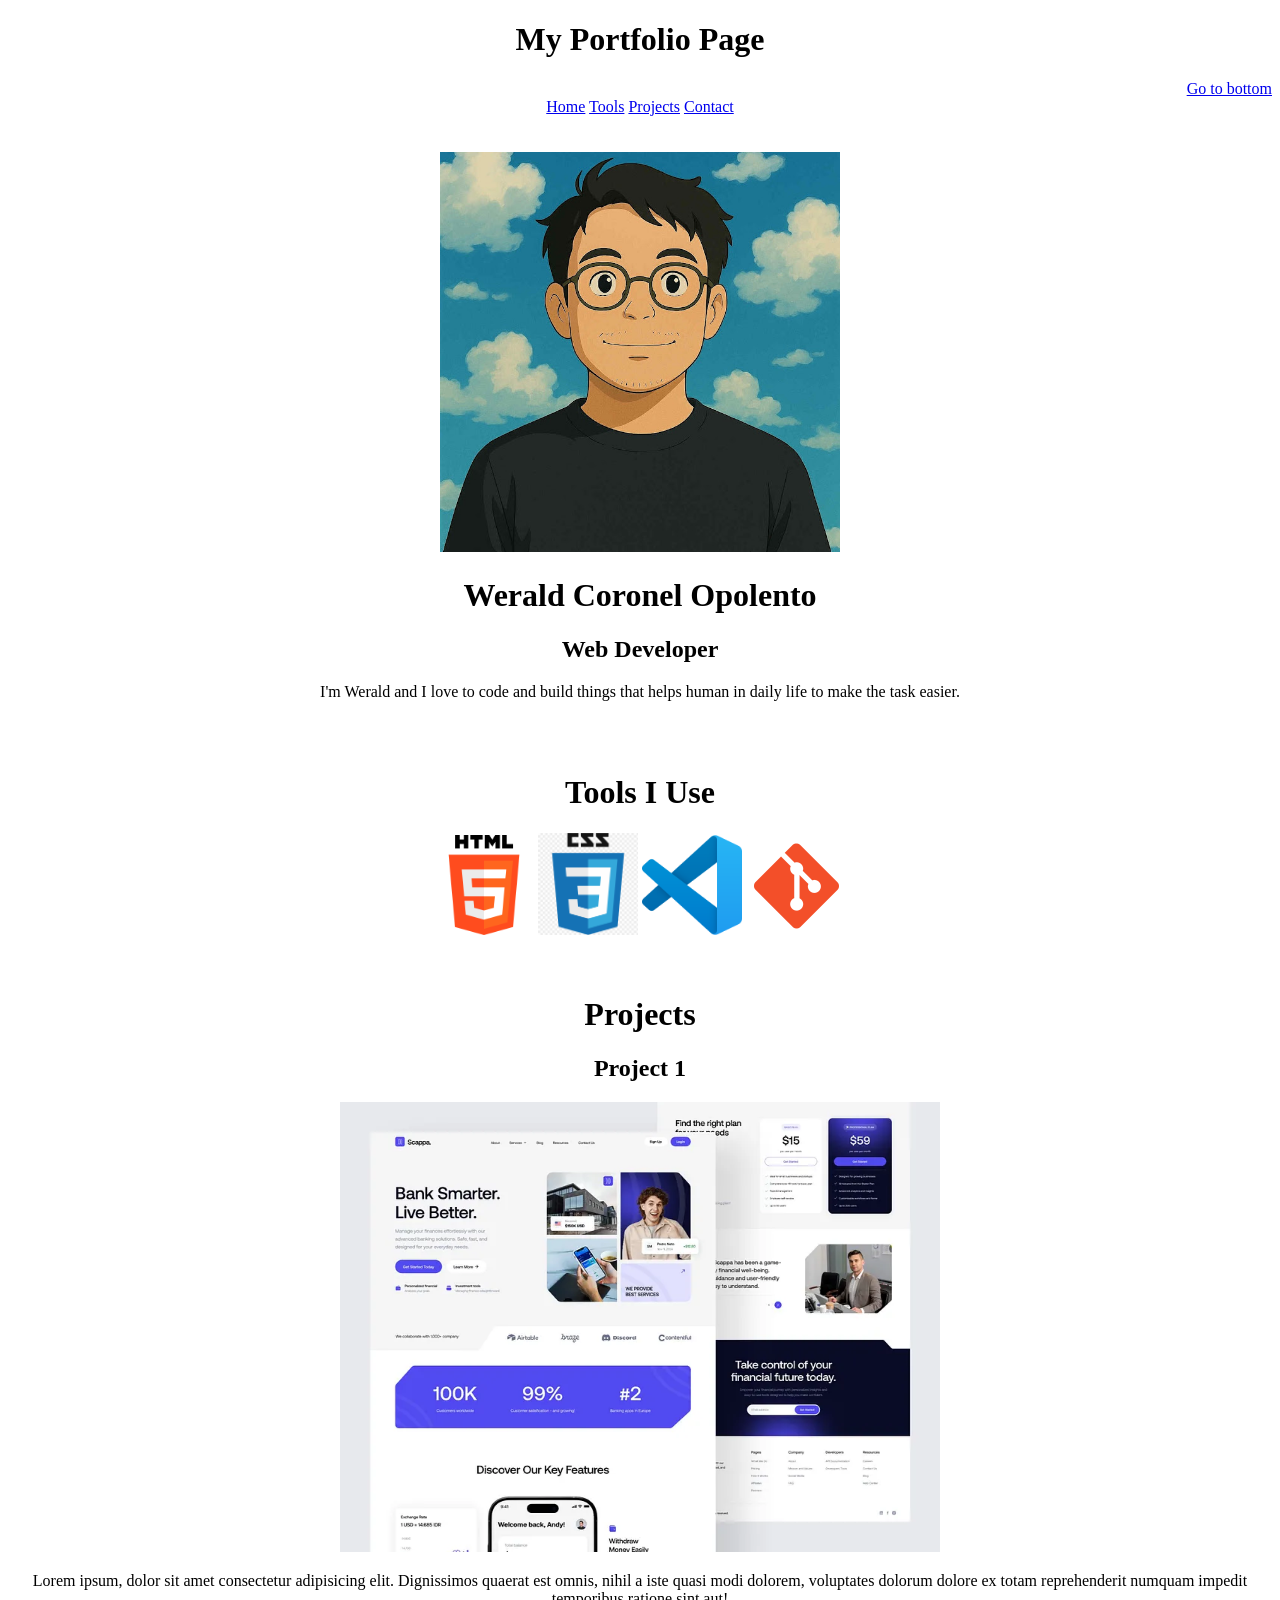
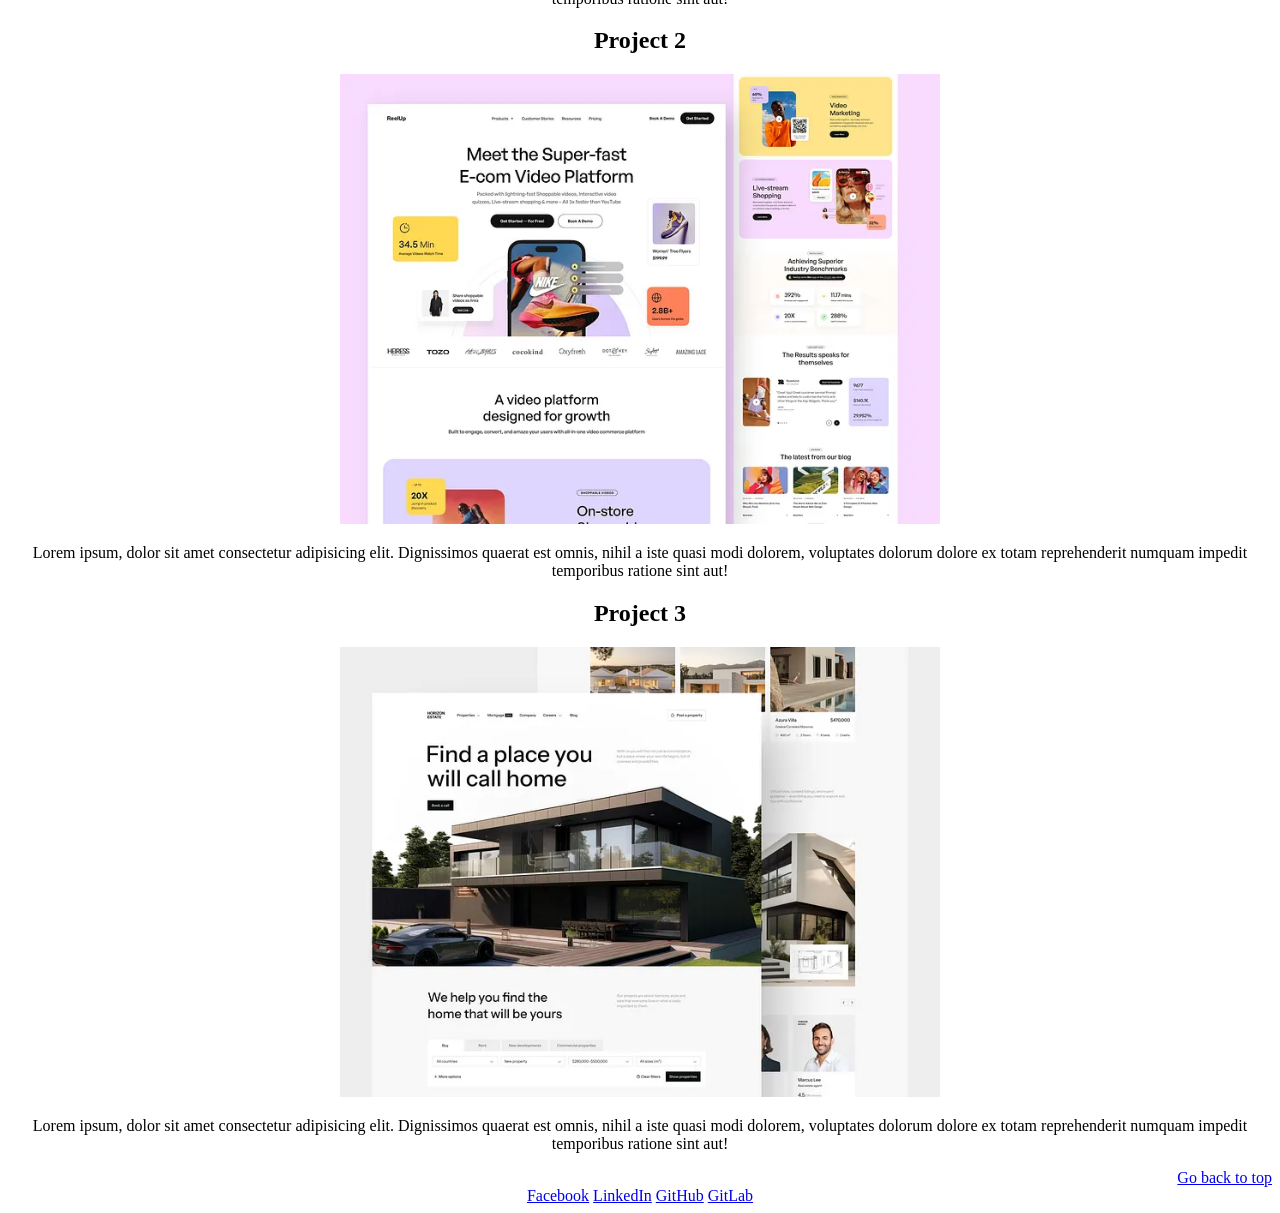
<file: s02/activity/index.html>
<!DOCTYPE html>
<html lang="en">
	<head>
		<meta charset="UTF-8" />
		<meta name="viewport" content="width=device-width, initial-scale=1.0" />
		<title>My portfolio</title>
	</head>
	<body>
		<h1 align="center">My Portfolio Page</h1>
		<!-- 		
        2. In the index.html, Create a nav element which contains links to the landing, tools, projects and contact div.
        • [Research] - the use of nav element.
        • [Research] - the use of the align attribute and add it to the nav element to center the links.
        • The link text should be: home, tools, projects and contact -->
		<div align="right" id="top">
			<a href="#bottom">Go to bottom</a>
		</div>
		<nav align="center">
			<a href="#landing">Home</a> <a href="#tools">Tools</a> <a href="#projects">Projects</a>
			<a href="#contact">Contact</a>
		</nav>
		<br><br>
		<!-- 3. Add a div which contains an image of yourself, a heading with your name, a heading with text "Web Developer", short paragraph introducing yourself.
        a. Add align attribute to the div to center its contents.
        b. Add an id attribute to the div with value "landing" -->

		<div align="center" id="landing">
			<img
				width="400"
				src="./images/profile-pic.jpg"
				alt="My profile picture"
			/>
			<h1>Werald Coronel Opolento</h1>
			<h2>Web Developer</h2>
			<p>
				I'm Werald and I love to code and build things that helps human in daily
				life to make the task easier.
			</p>
		</div><br><br>

		<!-- 4. Add a div which contains a heading with text,
        "Tools I Use" and images of the tools we use in the FCB: Git, Sublime, HTML and CSS.
        a. Add align attribute to the div to center its contents.
        b. Add an id attribute to the div with value "tools" -->
		<div align="center" id="tools">
			<h1>Tools I Use</h1>
				<img width="100" src="./images/html.png" alt="HTML" />
				<img width="100" src="./images/css.png" alt="CSS" />
				<img width="100" src="./images/vscode.webp" alt="Visual studio 
	code" />
				<img width="100" src="./images/git.png" alt="Git" /></div>
		</div><br><br>

		<!-- 5. Add a div which contains a heading with text
			"Projects".
			a. Add align attribute to the div to center its contents.
			b. Add an id attribute to the div with value "projects" -->

			<div id="projects" align="center">
				<h1>Projects</h1>
					<!-- 6. Inside of the div id, "projects", Add a div which contains a heading with text "Project 1", and a picture of your project 1.
						a. Add align attribute to the div to center its contents.
						b. Add a class with value as "card" -->
				<div align="center" class="card">
					<h2>Project 1</h2>
					<img width="600" src="./images/project1.webp" alt="">
					
					<p>Lorem ipsum, dolor sit amet consectetur adipisicing elit. Dignissimos quaerat est omnis, nihil a iste quasi modi dolorem, voluptates dolorum dolore ex totam reprehenderit numquam impedit temporibus ratione sint aut!</p>
				</div>
				<!-- 7. Inside of the div id, "projects", Add a div which contains a heading with text "Project 2", and a picture of your project 2.
					a. Add align attribute to the div to center its contents.
					b. Add a class with value as "card" -->
				<div align="center" class="card">
					
					<h2>Project 2</h2>
					<img width="600" src="./images/project2.webp" alt="">
					
					<p>Lorem ipsum, dolor sit amet consectetur adipisicing elit. Dignissimos quaerat est omnis, nihil a iste quasi modi dolorem, voluptates dolorum dolore ex totam reprehenderit numquam impedit temporibus ratione sint aut!</p>
				</div>
				<!-- 8. Inside of the div id, "projects", Add a div which contains a heading with text "Project 3", and a picture of your project 3.
				a. Add align attribute to the div to center its contents.
				b. Add a class with value as "card" \* -->
				<div align="center" class="card">
					<h2>Project 3</h2>
					<img width="600" src="./images/project3.webp" alt="">
					
					<p>Lorem ipsum, dolor sit amet consectetur adipisicing elit. Dignissimos quaerat est omnis, nihil a iste quasi modi dolorem, voluptates dolorum dolore ex totam reprehenderit numquam impedit temporibus ratione sint aut!</p>
				</div>
			</div>
	
		<!-- 9. [Research] - Add a footer element.
		a. Add an id attribute to the footer element with value
		"contact" -->
		<!-- 10. Inside the footer, Add links to your facebook, linkedin, github and gitlab pages.
    • Add a target attribute to the div with value "\_blank" to each absolute links. -->
	<div align="right" id="bottom"><a href="#top">Go back to top</a></div>
	
		<footer id="contact" align="center">
			<a href="https://facebook.com" target="_blank">Facebook</a>
			<a href="https://linkedin.com" target="_blank">LinkedIn</a>
			<a href="https://github.com" target="_blank">GitHub</a>
			<a href="https://gitlab.com" target="_blank">GitLab</a>
		</footer>
		
		
		<!-- 11. Update your Github repository and push to git with the commit message of Add activity code s02. -->
		<!-- 12. Add the repo link in this form. -->
	</body>
</html>
</file>
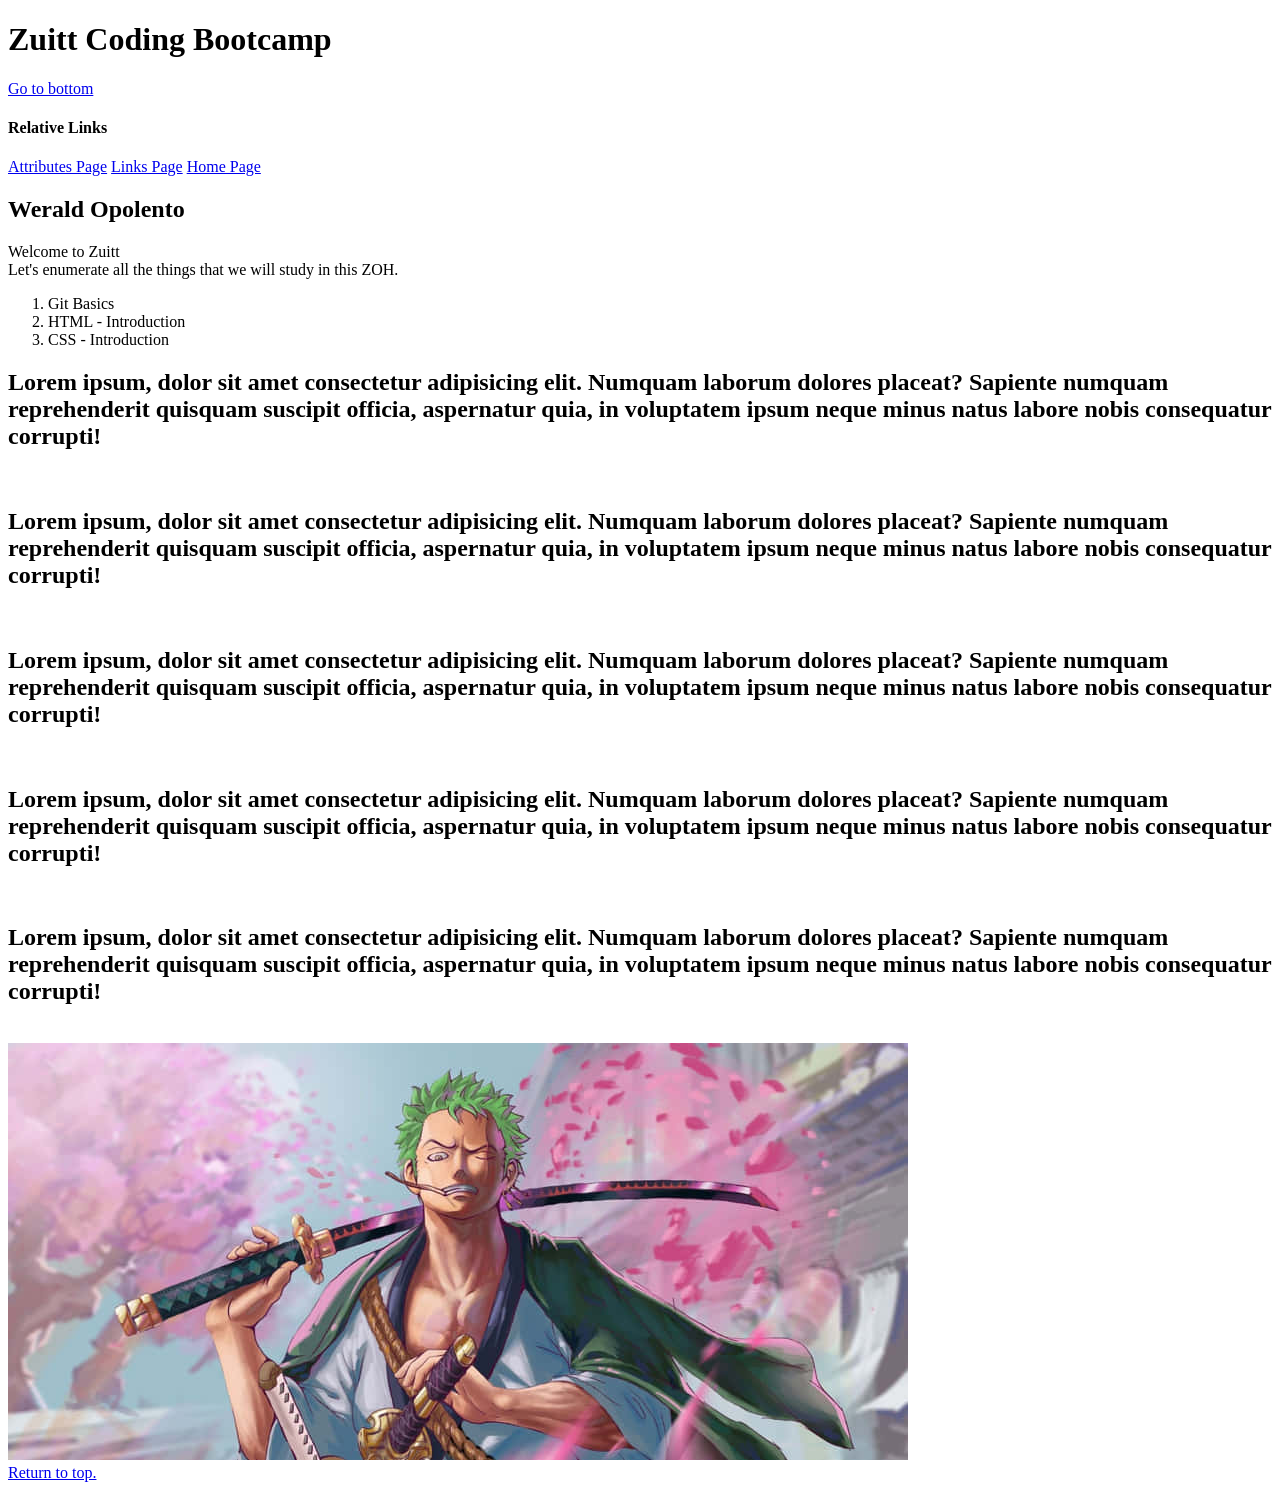
<file: s02/discussion/index.html>
<!DOCTYPE html>
<html lang="en">
	<head>
		<meta charset="UTF-8" />
		<meta name="viewport" content="width=device-width, initial-scale=1.0" />
		<title>HTML Introductions</title>
	</head>
	<body>
		<!-- Create a heading text -->
		<h1 id="top">Zuitt Coding Bootcamp</h1>
		<a href="#bottom">Go to bottom</a>
		<div>
			<h4>Relative Links</h4>
			<a href="./attributes.html">Attributes Page</a>
			<a href="./links.html">Links Page</a>
			<a href="./index.html">Home Page</a>
		</div>
		<h2>Werald Opolento</h2>

		<!-- br create a line breaks -->
		<p>
			Welcome to Zuitt <br />
			Let's enumerate all the things that we will study in this ZOH.
		</p>

		<ol>
			<li>Git Basics</li>
			<li>HTML - Introduction</li>
			<li>CSS - Introduction</li>
		</ol>
		<h2>
			Lorem ipsum, dolor sit amet consectetur adipisicing elit. Numquam laborum
			dolores placeat? Sapiente numquam reprehenderit quisquam suscipit officia,
			aspernatur quia, in voluptatem ipsum neque minus natus labore nobis
			consequatur corrupti!
		</h2>
		<br />
		<h2>
			Lorem ipsum, dolor sit amet consectetur adipisicing elit. Numquam laborum
			dolores placeat? Sapiente numquam reprehenderit quisquam suscipit officia,
			aspernatur quia, in voluptatem ipsum neque minus natus labore nobis
			consequatur corrupti!
		</h2>
		<br />
		<h2>
			Lorem ipsum, dolor sit amet consectetur adipisicing elit. Numquam laborum
			dolores placeat? Sapiente numquam reprehenderit quisquam suscipit officia,
			aspernatur quia, in voluptatem ipsum neque minus natus labore nobis
			consequatur corrupti!
		</h2>
		<br />
		<h2>
			Lorem ipsum, dolor sit amet consectetur adipisicing elit. Numquam laborum
			dolores placeat? Sapiente numquam reprehenderit quisquam suscipit officia,
			aspernatur quia, in voluptatem ipsum neque minus natus labore nobis
			consequatur corrupti!
		</h2>
		<br />
		<h2>
			Lorem ipsum, dolor sit amet consectetur adipisicing elit. Numquam laborum
			dolores placeat? Sapiente numquam reprehenderit quisquam suscipit officia,
			aspernatur quia, in voluptatem ipsum neque minus natus labore nobis
			consequatur corrupti!
		</h2>
		<br />
		<div>
			<img src="./images/zoro.jpg" alt="Zorro" />
		</div>
		<div id="bottom">
			<a href="#top">Return to top.</a>
		</div>
	</body>
</html>
</file>
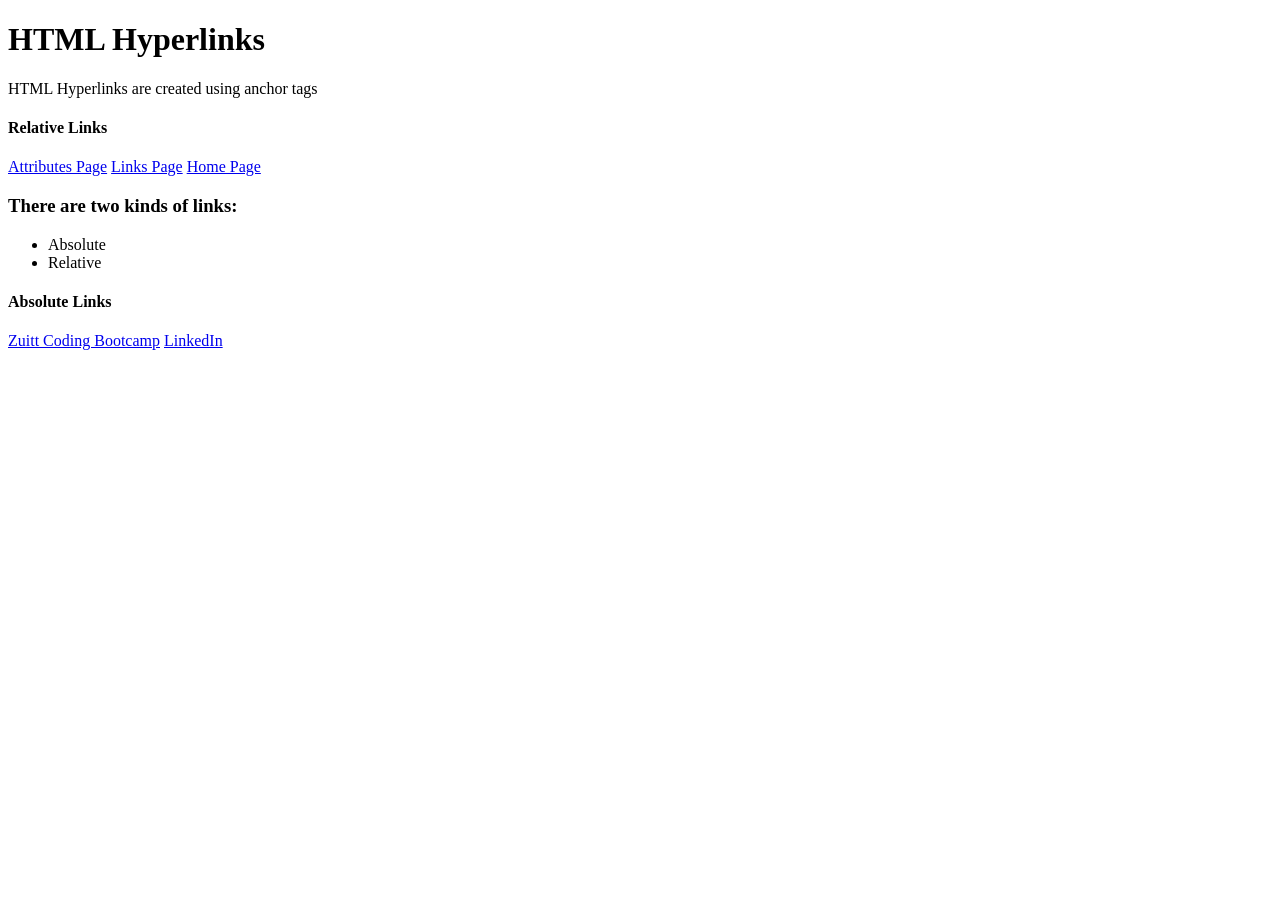
<file: s02/discussion/links.html>
<!DOCTYPE html>
<html lang="en">
	<head>
		<meta charset="UTF-8" />
		<meta name="viewport" content="width=device-width, initial-scale=1.0" />
		<title>HTML Hyperlinks</title>
	</head>
	<body>
		<h1>HTML Hyperlinks</h1>
		<p>HTML Hyperlinks are created using anchor tags</p>
		<div>
			<h4>Relative Links</h4>
			<a href="./attributes.html">Attributes Page</a>
			<a href="./links.html">Links Page</a>
			<a href="./index.html">Home Page</a>
		</div>
		<h3>There are two kinds of links:</h3>
		<ul>
			<li>Absolute</li>
			<li>Relative</li>
		</ul>
		<div>
			<h4>Absolute Links</h4>
			<a href="https://zuitt.co" target="_blank">Zuitt Coding Bootcamp</a>
			<a href="https://linkedin.com">LinkedIn</a>
		</div>
	</body>
</html>
</file>
